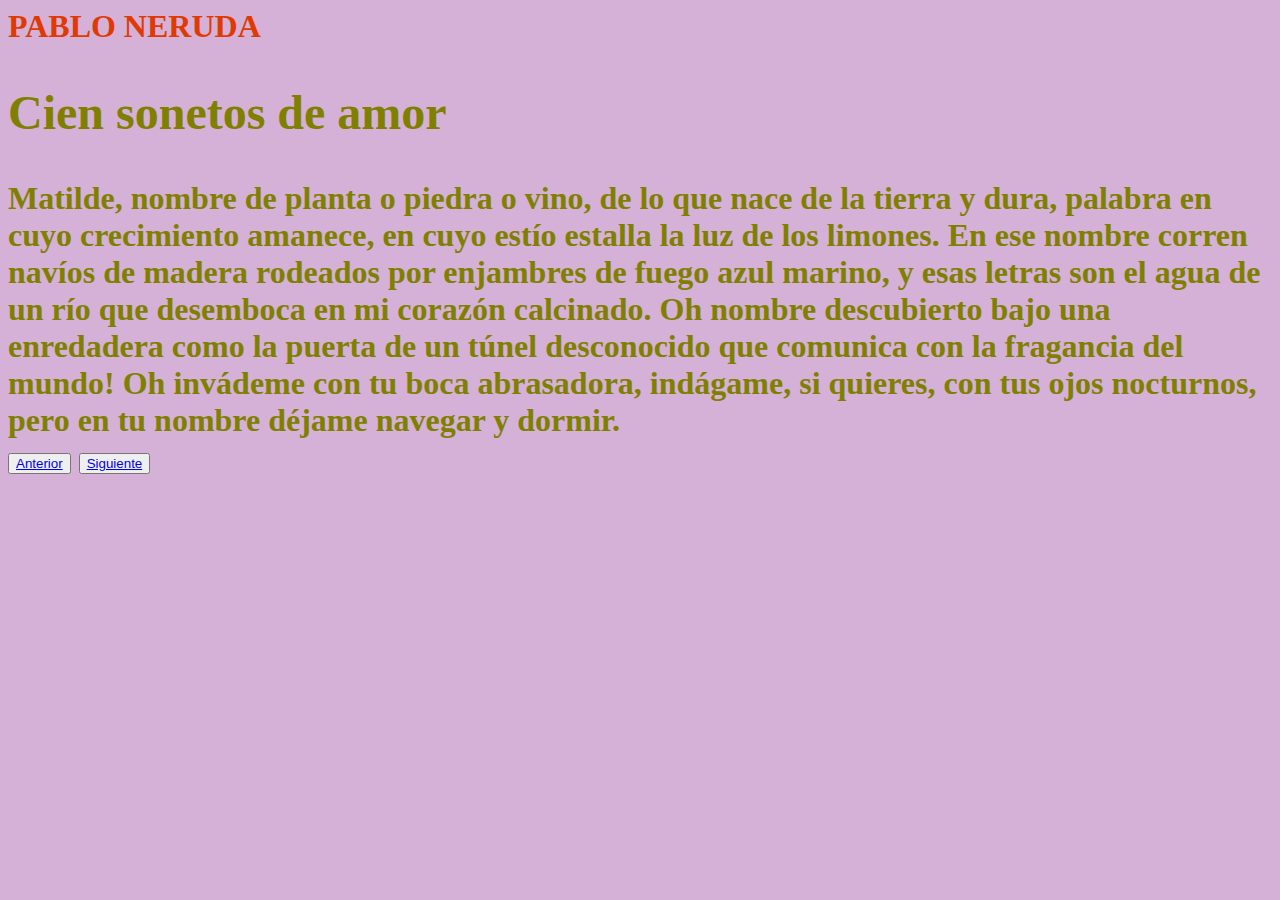
<file: VIDEO/Ciensonetosdeamor.html>
<html>
<head>
<title> POEMAS</title> <font color="#DF3A01"
</head>
<body bgcolor=#D5B0D7>
<H1> <MAQUEE> PABLO NERUDA 
  <font color="Olive" face="Times New Roman">
<H2> Cien sonetos de amor
 </H2> 



Matilde, nombre de planta o piedra o vino,
de lo que nace de la tierra y dura,
palabra en cuyo crecimiento amanece,
en cuyo estío estalla la luz de los limones.

En ese nombre corren navíos de madera
rodeados por enjambres de fuego azul marino,
y esas letras son el agua de un río
que desemboca en mi corazón calcinado.

Oh nombre descubierto bajo una enredadera
como la puerta de un túnel desconocido
que comunica con la fragancia del mundo!

Oh invádeme con tu boca abrasadora,
indágame, si quieres, con tus ojos nocturnos,
pero en tu nombre déjame navegar y dormir.


<br>

<button>
<a href="nerudatempestadconsilencio.html">Anterior</a>
</button>
<button>
<a href="proyectofinal.html">Siguiente</a>
</button>
</file>
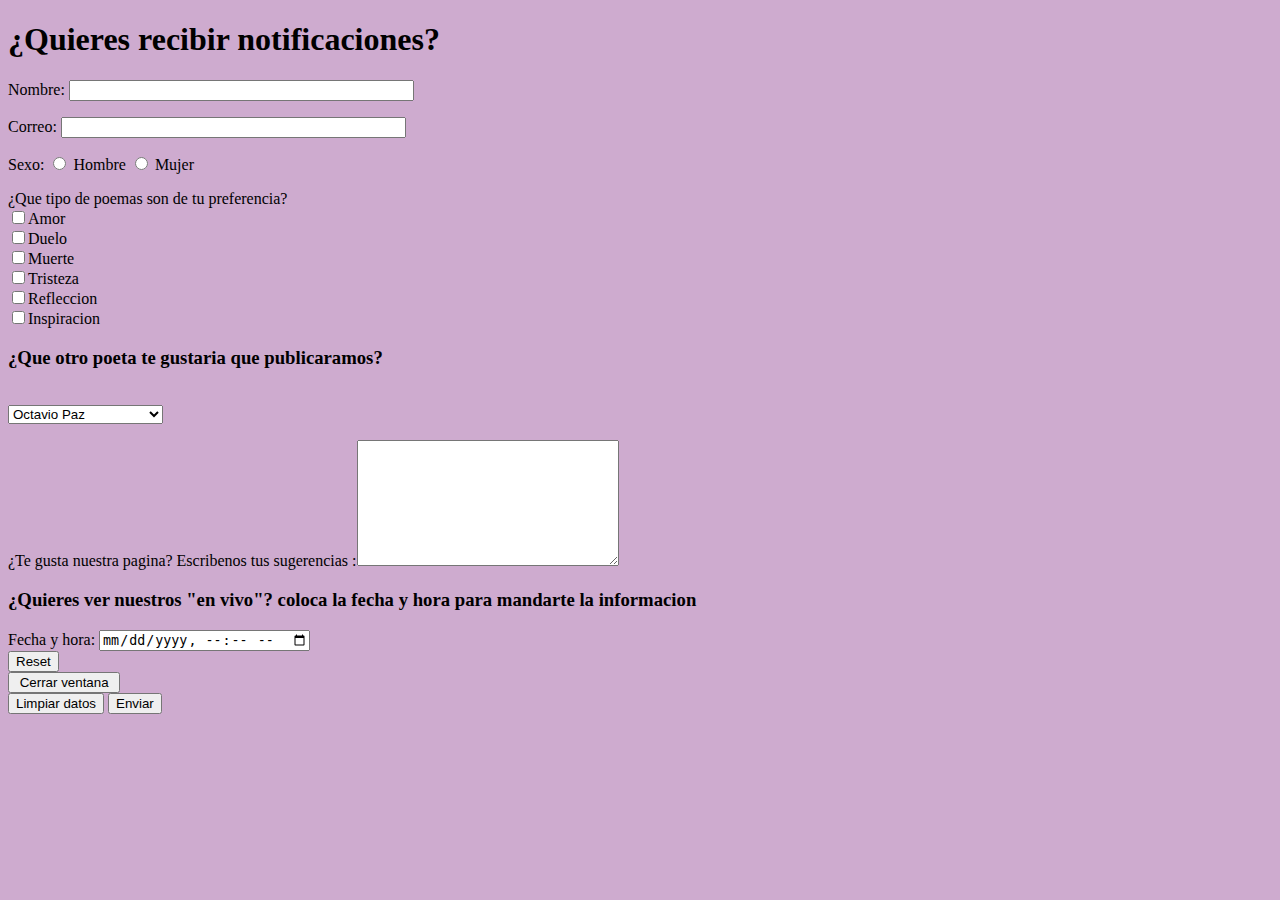
<file: VIDEO/formulario.html>
<!DOCTYPE html>
<html lang="en">
<head>
    <meta charset="UTF-8">
    <meta http-equiv="X-UA-Compatible" content="IE=edge">
    <meta name="viewport" content="width=device-width, initial-scale=1.0">
    <title>Formulario</title>
</head>
<body bgcolor="#CEABCF">
   <h1>¿Quieres recibir notificaciones? </h1>
   

   <form action="mailto:esmeralda.gonzaga.barrera@estudiante.uacm.edu.mx"
   method="post" enctype="text/plain">  
   <p>Nombre: <input type="text" name="nombre" size="40"></p>
   <p>Correo: <input type="text" name="nombre" size="40"></p>


 
   <p>Sexo:
    <input type="radio" name="hm" value="h"> Hombre
    <input type="radio" name="hm" value="m"> Mujer
  </p>

 <p>  ¿Que tipo de poemas son de tu preferencia? <br> 
    <input type="checkbox" name="casilla">Amor<br>
    <input type="checkbox" name="casilla">Duelo<br>
    <input type="checkbox" name="casilla">Muerte<br>
    <input type="checkbox" name="casilla">Tristeza<br>
    <input type="checkbox" name="casilla">Refleccion<br>
    <input type="checkbox" name="casilla">Inspiracion<br>



 </p>
<h3>¿Que otro poeta te gustaria que publicaramos? </h3>
 <br> 
 <select name="menu">
  <option>Octavio Paz</option>
  <option>Jose Emilio Pacheco</option>
  <option>Jaime Sabines</option>
  <option>Amado Nervo</option>
  <option>Federico García Lorca</option>
  <option>Gabriela Mistral</option>
</select>



   <p>¿Te gusta nuestra pagina? Escribenos tus sugerencias :<textarea rows="8" cols="30">    </textarea></p>

   
<h3>¿Quieres ver nuestros "en vivo"? coloca la fecha y hora para mandarte la informacion  </h3>
   Fecha y hora: <input type="datetime-local" name="fechaHora">

   <br>
   <input type="reset"><br>
   <input type="button" value=" Cerrar ventana " onClick="window.close();"><br>
   <input type="reset" value="Limpiar datos"
       name="Limpiar">
   <button>Enviar </button>     
   
   

    </form>

</body>
</html>
</file>
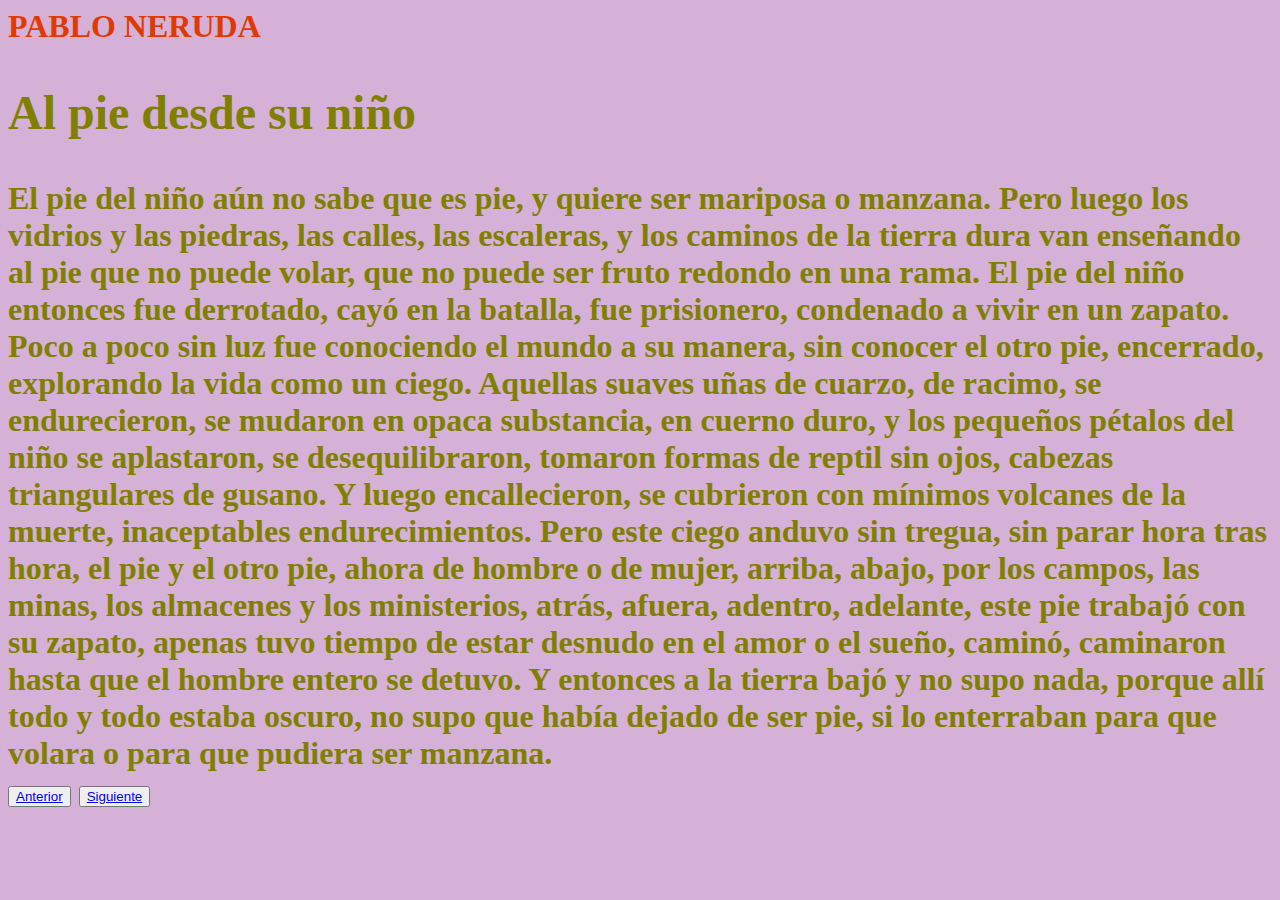
<file: VIDEO/nerudaalpiedesdesuniño.html>
<html>
<head>
<title> POEMAS</title> <font color="#DF3A01"
</head>
<body bgcolor=#D5B0D7>
<H1> <MAQUEE> PABLO NERUDA 
  <font color="Olive" face="Times New Roman">
<H2> Al pie desde su niño </H2> 
El pie del niño aún no sabe que es pie,
y quiere ser mariposa o manzana.

Pero luego los vidrios y las piedras,
las calles, las escaleras,
y los caminos de la tierra dura
van enseñando al pie que no puede volar,
que no puede ser fruto redondo en una rama.
El pie del niño entonces
fue derrotado, cayó
en la batalla,
fue prisionero,
condenado a vivir en un zapato.

Poco a poco sin luz
fue conociendo el mundo a su manera,
sin conocer el otro pie, encerrado,
explorando la vida como un ciego.

Aquellas suaves uñas
de cuarzo, de racimo,
se endurecieron, se mudaron
en opaca substancia, en cuerno duro,
y los pequeños pétalos del niño
se aplastaron, se desequilibraron,
tomaron formas de reptil sin ojos,
cabezas triangulares de gusano.
Y luego encallecieron,
se cubrieron
con mínimos volcanes de la muerte,
inaceptables endurecimientos.

Pero este ciego anduvo
sin tregua, sin parar
hora tras hora,
el pie y el otro pie,
ahora de hombre
o de mujer,
arriba,
abajo,
por los campos, las minas,
los almacenes y los ministerios,
atrás,
afuera, adentro,
adelante,
este pie trabajó con su zapato,
apenas tuvo tiempo
de estar desnudo en el amor o el sueño,
caminó, caminaron
hasta que el hombre entero se detuvo.

Y entonces a la tierra
bajó y no supo nada,
porque allí todo y todo estaba oscuro,
no supo que había dejado de ser pie,
si lo enterraban para que volara
o para que pudiera
ser manzana.


<br>

<button>
<a href="proyectofinal.html">Anterior</a>
</button>
<button>
<a href="nerudaelmiedo.html">Siguiente</a>
</button>
</file>
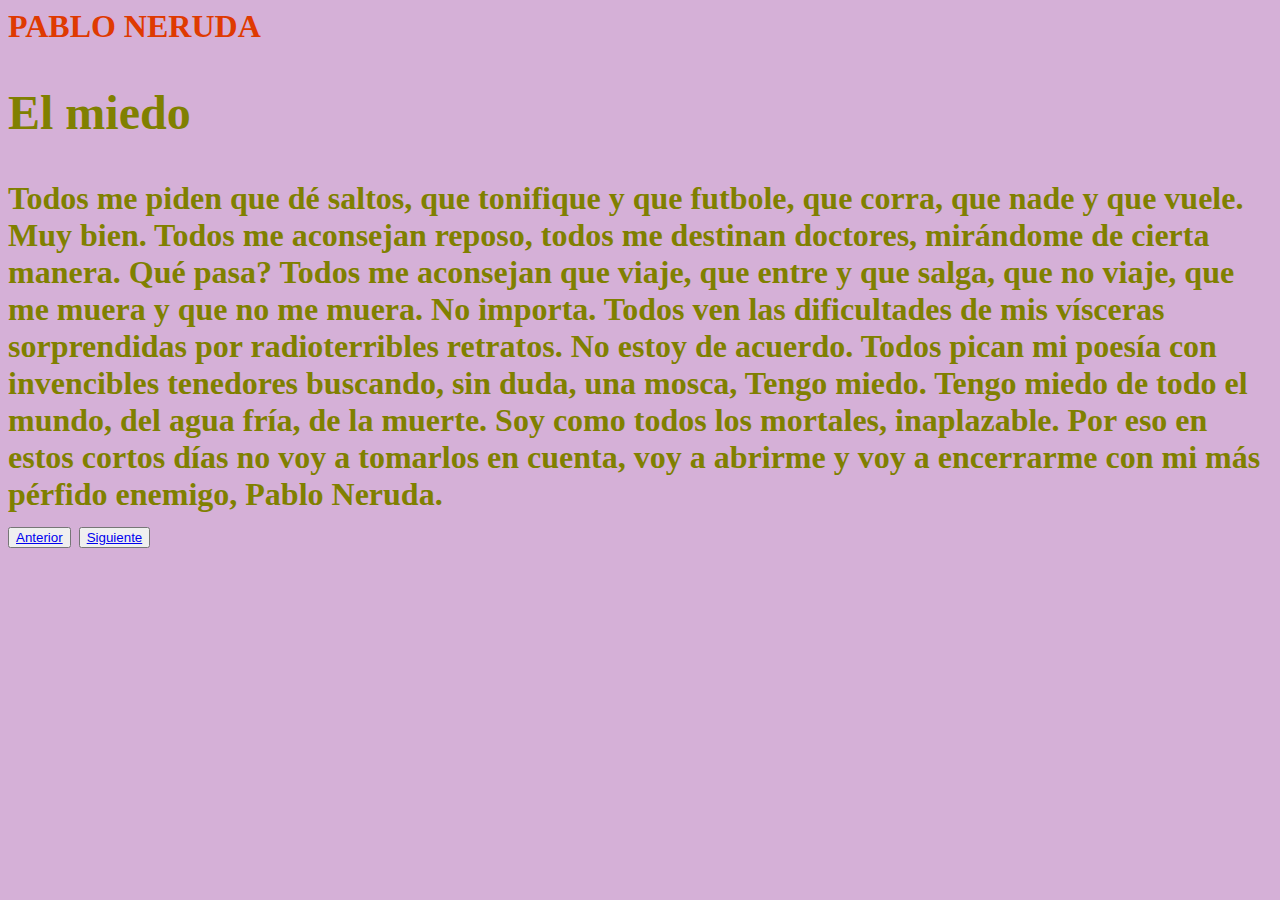
<file: VIDEO/NerudaElmiedo.html>
<html>
<head>
<title> POEMAS </title> <font color="#DF3A01"
</head>
<body bgcolor=#D5B0D7>
<H1> <MAQUEE> PABLO NERUDA
  <font color="Olive" face="Times New Roman">
<H2> El miedo  </H2> 
Todos me piden que dé saltos,
que tonifique y que futbole,
que corra, que nade y que vuele.
Muy bien.

Todos me aconsejan reposo,
todos me destinan doctores,
mirándome de cierta manera.
Qué pasa?

Todos me aconsejan que viaje,
que entre y que salga, que no viaje,
que me muera y que no me muera.
No importa.

Todos ven las dificultades
de mis vísceras sorprendidas
por radioterribles retratos.
No estoy de acuerdo.

Todos pican mi poesía
con invencibles tenedores
buscando, sin duda, una mosca,
Tengo miedo.

Tengo miedo de todo el mundo,
del agua fría, de la muerte.
Soy como todos los mortales,
inaplazable.

Por eso en estos cortos días
no voy a tomarlos en cuenta,
voy a abrirme y voy a encerrarme
con mi más pérfido enemigo,
Pablo Neruda.


<br>

<button>
<a href="nerudaegb.html">Anterior</a>
</button>

<button>
<a href="nerudasilenci.html">Siguiente</a>
</button>
</file>
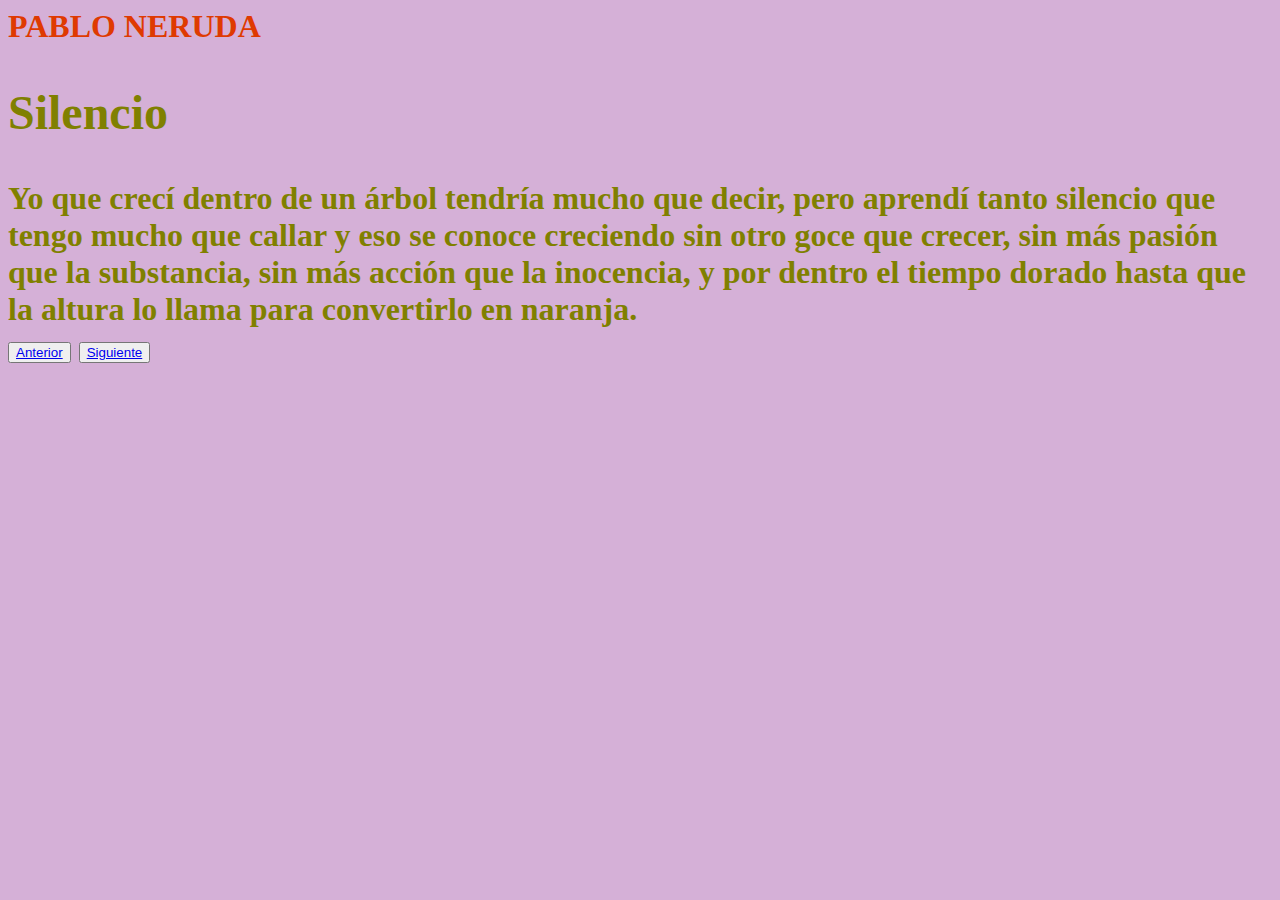
<file: VIDEO/nerudaSilenci.html>
<html>
<head>
<title> Poemas</title> <font color="#DF3A01"
</head>
<body bgcolor=#D5B0D7>
<H1> <MAQUEE> PABLO NERUDA
  <font color="Olive" face="Times New Roman">
<H2> Silencio </H2> 
Yo que crecí dentro de un árbol
tendría mucho que decir,
pero aprendí tanto silencio
que tengo mucho que callar
y eso se conoce creciendo
sin otro goce que crecer,
sin más pasión que la substancia,
sin más acción que la inocencia,
y por dentro el tiempo dorado
hasta que la altura lo llama
para convertirlo en naranja.



<br>

<button>
<a href="NerudaElmiedo.html">Anterior</a>
</button>
<button>
<a href="nerudatempestadconsilencio.html">Siguiente</a>
</button>
</file>
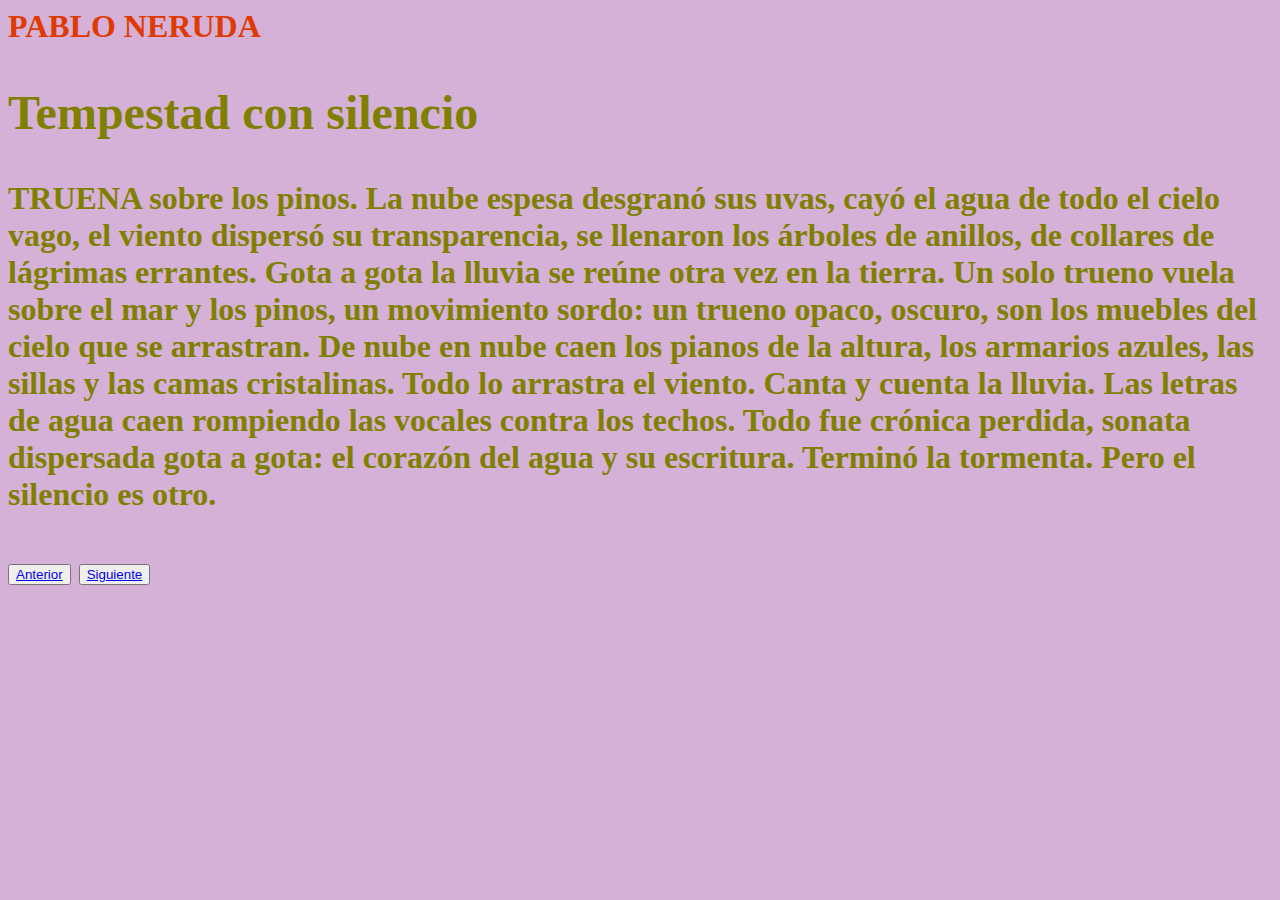
<file: VIDEO/nerudatempestadconsilencio.html>
<html>
<head>
<title> Poema</title> <font color="#DF3A01"
</head>
<body bgcolor=#D5B0D7>
<H1> <MAQUEE> PABLO NERUDA
  <font color="Olive" face="Times New Roman">
<H2> Tempestad con silencio </H2> 
TRUENA sobre los pinos.
La nube espesa desgranó sus uvas,
cayó el agua de todo el cielo vago,
el viento dispersó su transparencia,
se llenaron los árboles de anillos,
de collares de lágrimas errantes.

Gota a gota
la lluvia se reúne
otra vez en la tierra.

Un solo trueno vuela
sobre el mar y los pinos,
un movimiento sordo:
un trueno opaco, oscuro,
son los muebles del cielo
que se arrastran.

De nube en nube caen
los pianos de la altura,
los armarios azules,
las sillas y las camas cristalinas.

Todo lo arrastra el viento.

Canta y cuenta la lluvia.

Las letras de agua caen
rompiendo las vocales
contra los techos. Todo
fue crónica perdida,
sonata dispersada gota a gota:
el corazón del agua y su escritura.
Terminó la tormenta.
Pero el silencio es otro.

<br>



<br>

<button>
<a href="NerudaSilenci.html">Anterior</a>
</button>
<button>
<a href="Ciensonetosdeamor.html">Siguiente</a>
</button>
</file>
